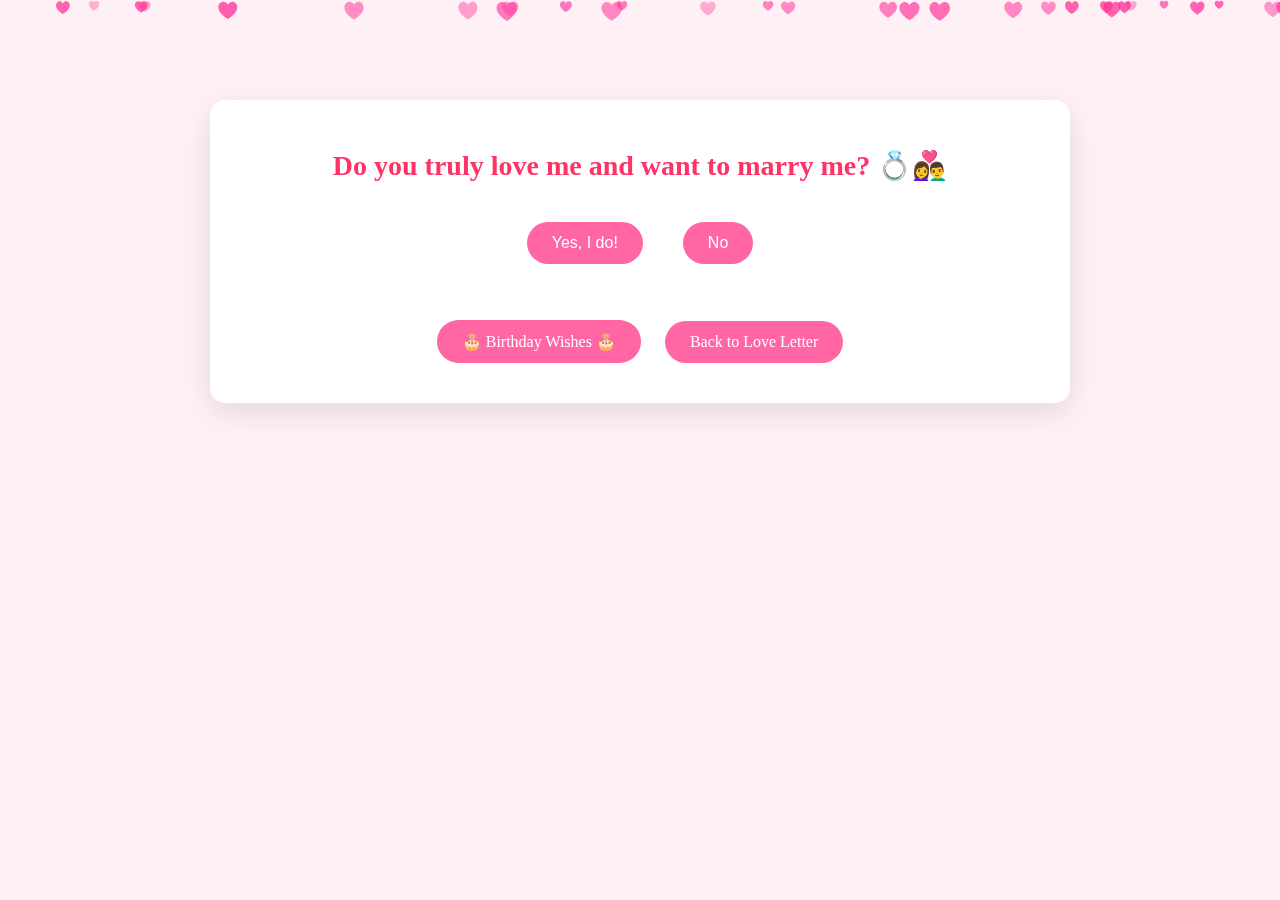
<file: question.html>
<!DOCTYPE html>
<html lang="en">
<head>
  <meta charset="UTF-8">
  <meta name="viewport" content="width=device-width, initial-scale=1.0">
  <title>Do You Love Me?</title>
  <link rel="stylesheet" href="style.css">
</head>
<body>
  <div class="hearts-container"></div>
  <div class="container fade-in">
    <h1>Do you truly love me and want to marry me? 💍👩‍❤️‍👨</h1>
    <div class="button-group">
      <button id="yesButton" class="btn">Yes, I do!</button>
      <button id="noButton" class="btn">No</button>
    </div>
     
    <br><br>
    <a href="birthday.html" class="btn">🎂 Birthday Wishes 🎂</a>
    <a href="index.html" class="btn">Back to Love Letter</a>
  </div>
  <div class="celebration-container"></div>
  <script src="script.js"></script>
</body>
</html>
</file>
<file: style.css>
body {
  margin: 0;
  padding: 0;
  font-family: 'Garamond', 'Times New Roman', serif;
  background-color: #fff0f5;
  position: relative;
}

.container {
  max-width: 800px;
  margin: 100px auto 50px;
  background-color: white;
  padding: 30px;
  border-radius: 15px;
  box-shadow: 0 10px 30px rgba(0,0,0,0.1);
  text-align: center;
  opacity: 0;
  transition: opacity 2s ease;
  position: relative;
  z-index: 2;
}

.container.fade-in {
  opacity: 1;
}

h1 {
  font-size: 28px;
  color: #ff3366;
  margin-bottom: 20px;
}

p {
  font-size: 18px;
  line-height: 1.8;
  color: #333;
  margin: 15px 0;
}

.btn {
  background-color: #ff66a3;
  color: white;
  padding: 12px 25px;
  margin: 10px;
  border: none;
  border-radius: 30px;
  font-size: 16px;
  cursor: pointer;
  transition: transform 0.2s, background-color 0.3s;
  text-decoration: none;
  display: inline-block;
}

.btn:hover {
  background-color: #ff3385;
  transform: scale(1.05);
}

.button-group {
  display: flex;
  justify-content: center;
  flex-wrap: wrap;
  gap: 20px;
  margin-top: 30px;
}

.hearts-container {
  position: fixed;
  top: 0;
  left: 0;
  width: 100%;
  height: 100%;
  pointer-events: none;
  z-index: 1;
}

.heart {
  position: absolute;
  animation-name: fall;
  animation-timing-function: linear;
  animation-iteration-count: infinite;
}

@keyframes fall {
  0% {
    transform: translateY(-50px);
  }
  100% {
    transform: translateY(100vh);
  }
}

.shake {
  animation: shake 0.3s ease-in-out;
}

@keyframes shake {
  0%, 100% {
    transform: translateX(0);
  }
  25% {
    transform: translateX(-5px);
  }
  50% {
    transform: translateX(5px);
  }
  75% {
    transform: translateX(-5px);
  }
}

.celebration-container {
  position: fixed;
  top: 0;
  left: 0;
  width: 100%;
  height: 100%;
  pointer-events: none;
  z-index: 10;
  display: none;
}

.confetti {
  position: absolute;
  top: -10px;
  animation-name: confettiFall;
  animation-timing-function: linear;
  animation-iteration-count: 1;
}

@keyframes confettiFall {
  to {
    transform: translateY(100vh);
  }
}
</file>
